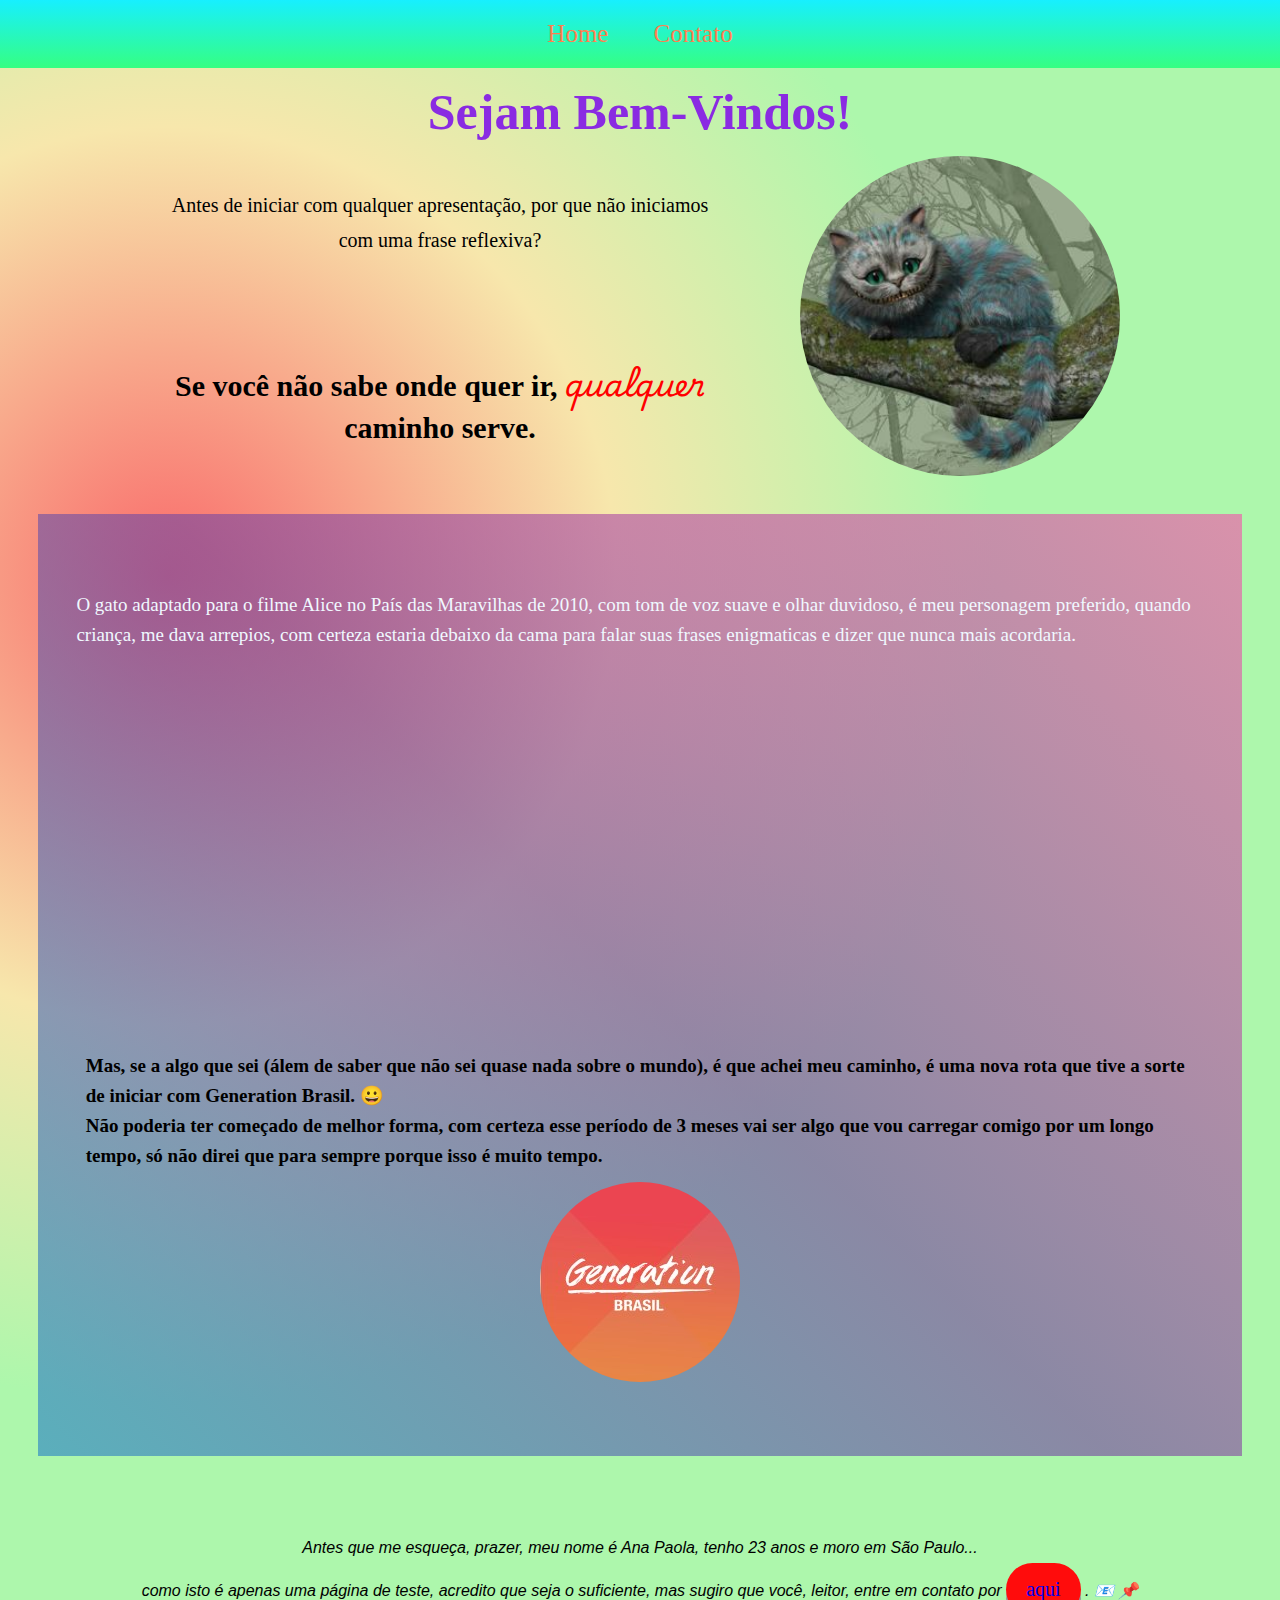
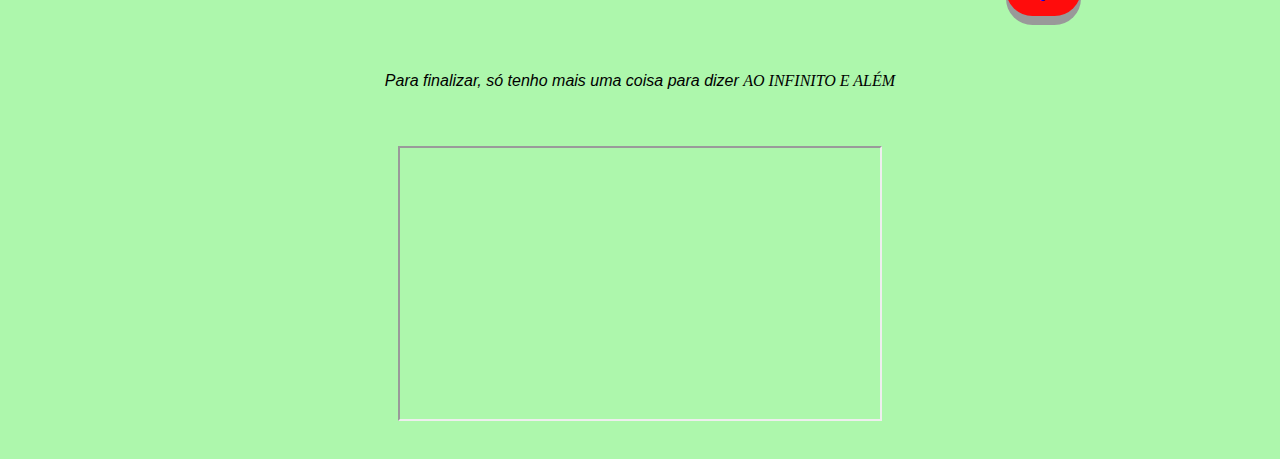
<file: index.html>
<!DOCTYPE html>
<html lang="pt-br">
<head>
    <meta charset="UTF-8">
    <meta name="keywords" content="HTML, programacao, generation, gato, web">
    <meta name="author" content="Ana Paola">
    <meta name="viewport" content="width=device-width, initial-scale=1.0">
    <title>Meu perfil</title>
    <link rel="icon" type="image/x-icon" href="https://cdn-icons-png.flaticon.com/512/3097/3097687.png">
    <link rel="stylesheet" href="./assets/style/style.css">
</head>
<body>
    <nav>
        <ul class="menu">
            <li><a href="index.html"> Home</a></li>
            <li><a href="contato.html"> Contato</a></li>
        </ul>
    </nav>
    <main class="principal">
            <h1 class="title">Sejam Bem-Vindos!</h1>
            
            <section class="primeiro">
            <div class="texto">
                <p class="parte_1">Antes de iniciar com  qualquer apresentação, por que não iniciamos com uma frase reflexiva?</p>
                <p class="parte_2"><b>Se você não sabe onde quer ir, <span> qualquer </span> caminho serve.</b></p>
            </div>
            <img src="assets/img/gato risonho.jpg" alt="personagem gato risonho da obra Alice no país das maravilhas, deitado em um galho com sorriso de deboche sinistro">
            </section>
        
        <section class="segundo">
            <div class="com_video">
            <p>O gato adaptado para o filme Alice no País das Maravilhas de 2010, com tom de voz suave e olhar duvidoso, é meu personagem preferido,
                quando criança, me dava arrepios, com certeza estaria debaixo da cama para falar suas frases enigmaticas e dizer que nunca mais acordaria.</p>
            
                <iframe class="video"  width="560" height="315" src="https://www.youtube.com/embed/QU1Ujigs7K0?si=rcAZsSc2jPVfdSyb" 
                title="YouTube video player" frameborder="0" 
                allow="accelerometer; autoplay; clipboard-write; encrypted-media; gyroscope; picture-in-picture; web-share" 
                referrerpolicy="strict-origin-when-cross-origin" allowfullscreen></iframe>
            </div>
            <div class="gen">
            <p>Mas, se a algo que sei (álem de saber que não sei quase nada sobre o mundo), é que achei meu caminho, é uma nova rota que tive a sorte de iniciar com Generation Brasil. &#128512;
                <br>Não poderia ter começado de melhor forma, com certeza esse período de 3 meses vai ser algo que vou carregar comigo por um longo tempo, só não direi que para sempre porque isso é muito tempo. </p>

            <a href="https://brazil.generation.org/" target="_blank"> 
                <img src="assets/img/generation-logo.jpg" alt="logotipo da generation brasil, em fundo laranja e letras com tipografia manuscrita em branco">    
                </a>
            </div>
        </section>
        <section class="terceiro">    
            <p>Antes que me esqueça, prazer, meu nome é Ana Paola, tenho 23 anos e moro em São Paulo... <br>como isto é apenas uma página de teste,
                acredito que seja o suficiente, mas sugiro que você, leitor, entre em contato por <button><a href="contato.html" style="font-size:20px;" > aqui</a> </button> . &#128231 &#128204
            </p>

            <p>Para finalizar, só tenho mais uma coisa para dizer <i>AO INFINITO E ALÉM</i></p>
            <iframe src="https://giphy.com/embed/a7Y6lravckuKA" width="480" height="271" allowFullScreen>
        </section>
    </main>
    <script src="assets/js/script.js"></script>
</body>
</html>
</file>
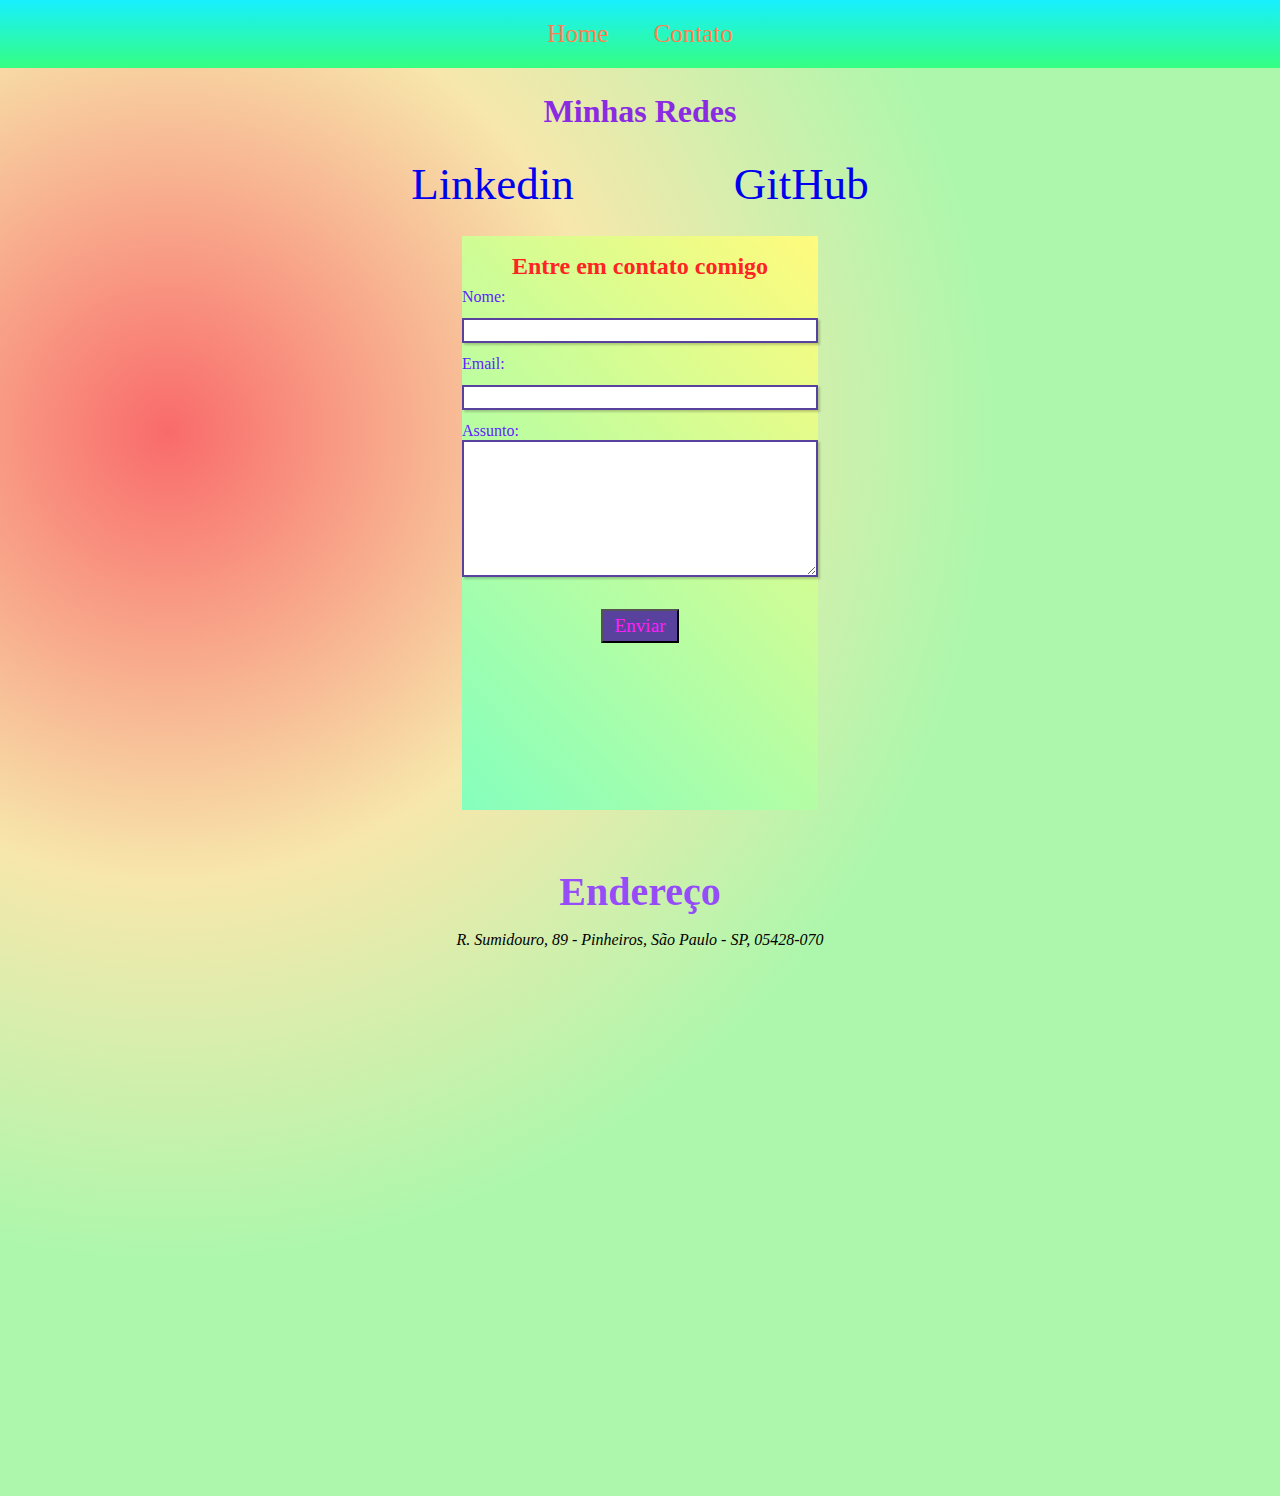
<file: contato.html>
<!DOCTYPE html>
<html lang="pt-br">
<head>
    <meta charset="UTF-8">
    <meta name="viewport" content="width=device-width, initial-scale=1.0">
    <title>Contato</title>
    <link rel="icon" type="image/x-icon" href="https://cdn-icons-png.flaticon.com/512/3097/3097687.png">
    <link rel="stylesheet" href="./assets/style/style.css">
</head>
<body>
    <nav>
        <ul class="menu">
            <li><a href="index.html"> Home</a></li>
            <li><a href="contato.html"> Contato</a></li>
        </ul>
    </nav>
    <main>
    <section>
        <h1 class="title2">Minhas Redes</h1>
        <ul class="rede">
            <li><a href="https://www.linkedin.com/in/ana-paola-condori/" target="_blank">Linkedin</a> </li>
            <br><br>
            <li><a href="https://github.com/Ana-Paola24" target="_blank">GitHub</a></li>
        </ul>
    </section>
    
    <section >
        <div class="contato">
            <h2>Entre em contato comigo</h2>
            <form>
                <div>
                    <label for="nome">Nome:</label>
                    <input type="text" name="nome"  id="nome" onkeyup="validaNome()"/>
                    <div id="txtNome"></div>
                </div>
                <div>
                <label for="email">Email:</label>
                <input type="email" id="email" onkeyup="validaEmail()"/>
                <div id="txtEmail"></div>
                </div>
                <div>
                <label for="assunto">Assunto:</label>
                <textarea name="assunto" id="assunto" style="width:26em;" rows="8" onkeyup="validaAssunto()"></textarea>
                <div id="txtAssunto"></div>
                </div>
                <button class="botao" onclick="enviarForm()">Enviar</button>
            </form>
        </div>
        <div class="map">   
            <h3>Endereço</h3>

            <address>R. Sumidouro, 89 - Pinheiros, São Paulo - SP, 05428-070</address>

            <iframe src="https://www.google.com/maps/embed?pb=!1m18!1m12!1m3!1d3657.0850251219385!2d-46.6963824!3d-23.5653896!2m3!1f0!2f0!3f0!3m2!1i1024!2i768!4f13.1!3m3!1m2!1s0x94ce5720557510fb%3A0xe71919f450d4cc60!2sIbmec%20-%20Campus%20Faria%20Lima!5e0!3m2!1spt-BR!2sbr!4v1718391499315!5m2!1spt-BR!2sbr"
            style="border:0;" allowfullscreen="" loading="lazy" referrerpolicy="no-referrer-when-downgrade"
            id="map" onmouseover="mapaZoom()" onmouseout="mapaNormal()"></iframe>
        </div>
    </section>
    </main>
    <script src="./assets/js/script.js"></script>
</body>
</html>
</file>
<file: assets/style/style.css>
@import url('https://fonts.googleapis.com/css2?family=Playwrite+SK:wght@100..400&display=swap');

*{
  padding: 0;
  margin: 0;
  text-decoration: none;
  list-style: none;
  font-family: Georgia, 'Times New Roman', Times, serif;
}

nav{
    width: 100%;
    justify-content: center;
    display: flex;
    background-image:linear-gradient(rgba(0, 238, 255, 0.911),rgb(53, 255, 130));
}

.menu{
    display: flex;
    padding: 20px;
    gap: 45px;
    font-size: 25px; 
}

.menu li a{
    color:coral;
}

.menu li a:hover{
    background: -webkit-linear-gradient(rgba(0, 238, 255, 0.911),rgb(53, 255, 130));
    -webkit-background-clip: text;
    -webkit-text-fill-color: transparent;
}

main{
    background-image: radial-gradient( circle 918px at 13.1% 25.5%,  rgba(249,107,107,1) 0%, rgba(247,231,172,1) 48.9%, rgba(173,247,172,1) 90% );
}
.title{
    padding: 15px;
    color: blueviolet;
    font-size: 50px;
    text-align: center;
}

.primeiro{
    display: flex;
    align-items: center;
    justify-content: center;
    gap: 5rem;
}

.texto{
    display: flex;
    flex-direction: column;
    text-align: center;
    gap: 6rem;
    
}

.parte_1{
    font-size: 20px;
    display: flex;
    flex-direction: row;
   text-align: center;
   max-width: 35rem;
   line-height: 35px;
}

.parte_2{
    display: flex;
    flex-direction: row;
    font-size: 30px;
    max-width: 35rem;
}
.parte_2 span{
    font-family: Playwrite SK, cursive;
    color:red;
}
.primeiro img{
    width: 25%;
   max-width: 350px;
    aspect-ratio: 1/1;
    object-fit: cover;
    border-radius: 50%;
      animation: myrotate 5s infinite;
  }
  
  @keyframes myrotate {
      50% {transform: rotate(180deg);}
    }

.segundo{
    display: flex;
    background-image: linear-gradient(225deg, #ff3caa8a 0%, #784ba0a4 50%, #2b85c5a2 100%);
    flex-direction: column;
    margin: 3%;
    justify-content: center;
    font-size: 19px;
    display: flex;
    line-height: 30px;
    padding: 2em 0;
}

.com_video p{
    color: aliceblue;
    padding: 2em;
    line-height: 30px;
    justify-content: center;
}

.video{
    display: block;
    aspect-ratio: 16/9;
    margin: 0 auto;
    max-width: 100%;
    height: auto;
}

.gen{
    display: flex;
    flex-direction: column;
    margin: 3%;
    justify-content: center;
}
.gen p{
    font-weight: bold;
    display: flex;
    line-height: 30px;
    padding: 1%;
}
.gen img{
    display: flex;
    justify-content: center;
    border-radius: 150px;
    margin: auto;
    display: block;
}


.terceiro{
    display: flex;
    flex-direction: column;
    padding: 3%;
    gap: 50px;
    text-align: center;
}

.terceiro p{
    font-style: italic;
    font-family: 'Lucida Sans', 'Lucida Sans Regular', 'Lucida Grande', 'Lucida Sans Unicode', Geneva, Verdana, sans-serif;
    line-height: 30px;
}

.terceiro iframe{
    margin: 0 auto;
    max-width: 100%;
}

.terceiro p button{
    display: inline-block;
  padding: 15px 20px;
  font-size: 12px;
  cursor: pointer;
  text-align: center;
  text-decoration: none;
  outline: none;
  color: #fff;
  background-color: #ff0c0c;
  border: none;
  border-radius: 35px;
  box-shadow: 0 9px #999;
}

.terceiro p button:hover {
    background-color: #39eaf7
}

.terceiro p button:active {
    background-color: #ff0fd7;
    box-shadow: 0 5px #666;
    transform: translateY(4px);
  }

.title2{
    padding: 25px 0;
    color: blueviolet;
    font-weight: bold;
    text-align: center;
    width: 100%;
    height: 40px;
    animation: mymove 5s infinite;   
}

@keyframes mymove {
    50% {font-size: 50px;}
  }

.rede{
    display: flex;
    justify-content: center;
   
}
.rede li a{
    text-align: center;
    padding: 5rem;
    font-size: 45px; 
}

.contato{
    background-color: #85FFBD;
    background-image: linear-gradient(45deg, #85FFBD 0%, #FFFB7D 100%);
    margin: 2%;
    display: flex;
    justify-self: center;
    align-items: center;
    flex-direction: column;
}

h2{
    text-align: center;
    margin-top: 5%;
    color:#ff2323;
}

form{
 
    padding: 2% ;
    margin-bottom: 10rem;
    display: flex;
    flex-direction: column;
    align-items: center;
}

input {
    margin: 12px 0;
    display: flex;
}

form div label {
    color: #601dff;
    display: block;
}

input[type="text"], input[type="email"], textarea {
    width: 26em;
    padding: 0.2em;
    border: 2px solid #59429d;
    box-shadow: 2px 2px 2px rgba(0,0,0,0.2);
    display: block;
}

.botao{
    font-size: 1.2em;
    background: #59429d;
    color: #ff1ef4;
    padding: 0.2em 0.6em;
    position:relative;
    justify-content: center;
    margin-top: 2rem;
}
.botao:hover {
    background: #10dbffe5;
}

.map{
    display: flex;
    flex-direction: column;
    align-items: center;
    padding: 2em;
    line-height: 3rem;
}

#map {
    width: 40em;
    height: 31.25em;
  }

.map h3{
    font-size: 40px; 
    color:#903cffea
}
</file>
